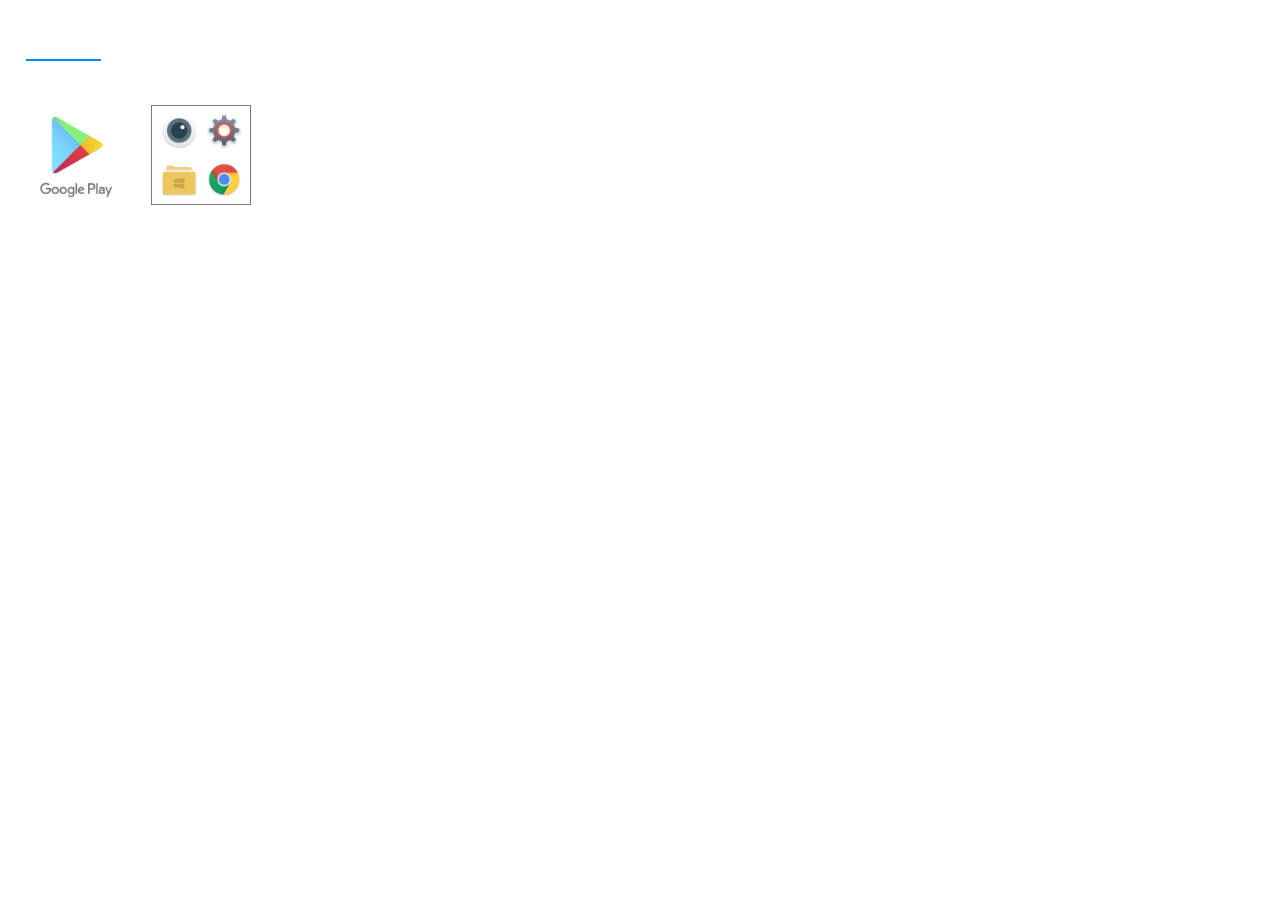
<file: index.html>
<!DOCTYPE html>
<html lang="en">

<head>
  <meta charset="utf-8" />
  <link rel="stylesheet" type="text/css" href="css/index.css" />
  <link href="https://fonts.googleapis.com/css?family=Poppins:400,600,700&display=swap" rel="stylesheet" />
  <meta name="viewport" content="width=device-width, initial-scale=1" />
  <meta name="theme-color" content="#000000" />
  <title>Bluestacks Home</title>
  <script type="text/javascript">
    window._arabica = {};
  </script>
  <script type="text/javascript" src="js/jquery.min.js"></script>
  <script type="text/javascript" src="js/gmApi.js"></script>
  <script type="text/javascript" src="js/utils.js"></script>
  <script type="text/javascript">
    var module = _arabica.fetchParamFromUrl("module");
    _arabica.host =
      GmApi.gmDevUrl() || module || "https://cloud.bluestacks.com";
  </script>
  <script type="text/javascript" src="localization/index.js"></script>
  <script type="text/javascript" src="js/localize.js"></script>
  <script type="text/javascript" src="js/index.js"></script>
</head>

<body>
<video autoplay muted loop playsinline id="backgroundVideo"
  style="position: fixed; top: 0; left: 0; width: 100%; height: 100%; object-fit: cover; z-index: -1;">
  <source src="" type="video/mp4">
</video>


  <div class="container library">
    <div class="flex header spaceBetween vrtlCenter">
      <div class="flex spaceBetween grow">
        <ul class="navBar flex">
          <li class="margin-right-25">
            <a aria-current="page" class="bold activeLink link library" href="javascript:void(0)" data-str-id="library"
              onclick="handleTabClick('library')"></a>
          </li>
          <li class="margin-right-25">
            <a class="font20 bold link gameCenter" href="javascript:void(0)" data-str-id="gameCenter"
              onclick="handleTabClick('gameCenter')"></a>
          </li>
        </ul>
        <div class="flex flexEnd">
          <div class="reload flex vrtlCenter pointer capitalize tooltip" onclick="refreshhomehtml()">
            <img src='images/ReloadIcon.png' />
            <span class="tooltiptext" data-str-id="reload"></span>
          </div>
        </div>
      </div>
    </div>
    <div class="contentSection">
      <div id="library" class="tab">
        <div>
          <div class="flex spaceBetween margin-bottom-20 stickyScrollHeader title">
            <div class="flex vrtlCenter">
              <p class="heading sectionHeading" data-str-id="allInstalled"></p>
              <span class="flex column pointer menuOptions" onclick="showMenuOptions();"><span class="dot"></span><span
                  class="dot"></span><span class="dot"></span>
                <div class="menuOptionsContainer">
                  <div class="transparentBg" onclick="hideMenuOptions(event);"></div>
                  <ul class="optionsList font12">
                    <li data-str-id="installApk" onclick="installApk(event);"></li>
                    <li data-str-id="deleteApps" onclick="deleteApps(event);"></li>
                  </ul>
                </div>
              </span>
            </div>
          </div>
          <div class="flex wrap gameListContainer">
            <ul class="flex gameList wrap" id="installedApps">
              <li class="pointer" style="width: 100px;" onclick="handleClick('playStore')">
                <div class="installedGame">
                  <img src="./images/googlePlayStore.png" alt="gameImage" />
                </div>
                <p class="bold ellipsis gameName">Google Play Store</p>
              </li>
            </ul>
            <ul class="flex gameList wrap bsApps">
              <li class="pointer" style="width: 100px;" onClick="openSystemApps();">
                <div class="installedGame appSleeveContainer gameCenterBg">
                  <div class="flex wrap vrtlCenter appSleeveCollector">
                    <img src="./images/camera.png" class="slideIcon" /><img src="./images/settings.png"
                      class="slideIcon" /><img src="./images/media.png" class="slideIcon" /><img
                      src="./images/chrome.png" class="slideIcon" />
                  </div>
                </div>
                <p class="bold ellipsis gameName" data-str-id="systemApps"></p>
              </li>
            </ul>
          </div>
        </div>
      </div>
      <div id="noInternet" class="tab flex perfectCenter" class="tab">
        <p class="offlineText" data-str-id="noInternet"></p>
      </div>
    </div>
    <div class="modalContainer">
      <div class="transparentBg" onclick="hideSystemApps();"></div>
      <div class="folderPopup gameCenterBg">
        <div class="flex spaceBetween modalHeading vrtlCenter">
          <p class="ellipsis" data-str-id="systemApps"></p>
          <img src="./images/closeIcon.png" class="folderCloseIcon pointer" alt="closeIcon"
            onclick="hideSystemApps();" />
        </div>
        <div class="folderAppsContainer">
          <div>
            <ul class="flex gameList wrap">
              <li class="pointer" onclick="handleClick('android')">
                <div class="imageContainer">
                  <img src="./images/settings.png" alt="bsApp" />
                </div>
                <p class="bold ellipsis gameName">Android Settings</p>
              </li>
              <li class="pointer" onclick="handleClick('media')">
                <div class="imageContainer ">
                  <img src="./images/media.png" alt="bsApp" />
                </div>
                <p class="bold ellipsis gameName">Media Manager</p>
              </li>
              <li class="pointer" onclick="handleClick('chrome')">
                <div class="imageContainer ">
                  <img src="./images/chrome.png" alt="bsApp" />
                </div>
                <p class="bold ellipsis gameName">Browser</p>
              </li>
              <li class="pointer" onclick="handleClick('camera')">
                <div class="imageContainer ">
                  <img src="./images/camera.png" alt="bsApp" />
                </div>
                <p class="bold ellipsis gameName">Camera</p>
              </li>
            </ul>
          </div>
        </div>
      </div>
    </div>
    <div class="deleteOverlay" onclick="hideDeleteButton();"></div>
    <div class="uninstallPopup">
      <div class="flex spaceBetween modalHeading">
        <p class="deleteText bold">Delete app</p>
        <img src="./images/closeIcon_uninstall.png" class="closeIcon pointer" alt="closeIcon" onclick="hideDeleteButton();" />
      </div>
      <p class="deleteText modalHeading" data-str-id="areYouSure"></p>
      <div class="flex flexEnd">
        <button class="whiteButton" onclick="hideDeleteButton();">
          <p data-str-id="cancel"></p>
        </button><button class="warningButton" onclick="uninstallGame();">
          <p data-str-id="delete"></p>
        </button>
      </div>
    </div>
  </div>
<script src="js/index.js"></script>
</body>

</html>
</file>
<file: css/index.css>
/* normalize css */
html {
  font-family: "Poppins", sans-serif;
  background-color: transparent;
}

* {
  box-sizing: border-box;
  background-color: transparent;
  user-select: none;
}

body, p, ul, h1, td, th {
  margin: 0;
  padding: 0;
}

a {
  background-color: transparent;
  text-decoration: none;
}

a:active,
a:hover {
  outline: 0;
}

button,
input,
select,
textarea {
  color: inherit;
  font: inherit;
  margin: 0;
  outline: none;
  border: none;
  line-height: normal;
}

button {
  cursor: pointer;
}

button::-moz-focus-inner,
input::-moz-focus-inner {
  border: 0;
  padding: 0;
}

ul {
  list-style-type: none;
}

img {
  width: 100%;
  display: block;
}

::-webkit-scrollbar {
  display: none;
}

* {
  user-select: none;
}

ul {
  list-style-type: none;
  padding: 0;
  margin: 0;
}

button,
input {
  line-height: normal;
  outline: none;
  border: none;
}

img {
  width: 100%;
}

/* !normalize css end */

.flex {
  display: flex;
}

.spaceBetween {
  justify-content: space-between;
}

.perfectCenter {
  align-items: center;
  justify-content: center;
}

.hrtlCenter {
  justify-content: center;
}

.vrtlCenter {
  align-items: center;
}

.flex .grow {
  flex-grow: 1;
}

.flex.grow {
  flex-grow: 1;
}

.capitalize {
  text-transform: capitalize;
}

.pointer {
  cursor: pointer;
}

.container {
  overflow-x: hidden;
  overflow-y: hidden;
  height: 100vh;
  width: 100vw;
  color: #fff;
  padding: 25px 2vw 0px;
  display: flex;
  flex-direction: column;
  box-shadow: 0px 12px 20px rgba(0, 0, 0, 0.4);
}
#bg-video {
  position: fixed;
  top: 50%;
  left: 50%;
  width: 100vw;
  height: calc(100vw * 9 / 16);
  min-height: 100vh;
  min-width: calc(100vh * 16 / 9);
  transform: translate(-50%, -50%);
  object-fit: cover;
  z-index: -999;
  pointer-events: none;
}



.header {
  margin-bottom: 25px;
}

.margin-right-25 {
  margin-right: 25px;
}

.margin-right-20 {
  margin-right: 2vw;
}

.navBar li a.activeLink {
  border-bottom: 2px solid #008bef;
  padding-bottom: 5px;
  opacity: 1;
}

.navBar li a {
  opacity: 0.6;
  color: #fff;
  transition: all 0.2s ease-in-out;
  font-size: 20px;
}

.helpCenter {
  color: #fff;
  font-weight: 600;
  font-size: 14px;
}

.bold {
  font-weight: 700;
}

.searchBox.dullGreyBorder {
  border: 1px solid #777995;
}

.searchBox {
  min-width: 255px;
  padding-right: 12px;
  width: 22%;
}

.searchBox .transparent {
  background: transparent;
}

.textbox {
  padding: 9px 12px;
  color: rgba(255, 255, 255, 0.6);
  font-size: 14px;
}

.icon.searchIcon {
  width: 16px;
  height: 16px;
  background-size: 16px 16px;
  background-image: url("../images/searchIcon.png");
  background-repeat: no-repeat;
  flex-shrink: 0;
}

.container .contentSection {
  overflow-x: hidden;
  flex-grow: 1;
  overflow-y: hidden;
  display: flex;
  flex-direction: column;
}

.container .contentSection .library {
  overflow-y: overlay;
  overflow-x: hidden;
}

.heading.sectionHeading {
  font-size: 16px;
  font-weight: 400;
}

.container .contentSection #library {
  overflow-y: overlay;
  overflow-x: hidden;
}



.flex.wrap {
  flex-wrap: wrap;
}

.gameListContainer {
  margin-right: -2vw;
}

.gameList.wrap li {
  margin-bottom: 30px;
  flex-shrink: 0;
  flex: unset;
}

.gameList li {
  flex: 1 1;
  position: relative;
  margin-right: 2vw;
  z-index: 99999;
}

.gameList li:hover {
  transform: translateY(-2px);
}

.installedGame {
  position: relative;
  margin-bottom: 8px;
  height: 100px;
}

.ellipsis {
  max-width: 100%;
  overflow: hidden;
  text-overflow: ellipsis;
  white-space: nowrap;
}

.gameName {
  font-size: 14px;
}

.gameList.bsApps li .imageContainer {
  height: 128px;
  width: 100%;
  display: flex;
  align-items: center;
  justify-content: center;
  background: rgba(0, 0, 0, 0.3);
  margin-bottom: 8px;
}

.helpIcon {
  width: 24px;
  height: 24px;
  background-size: 24px 24px;
  background-image: url("../images/helpIcon.png");
  margin-right: 10px;
}

.reload {
  width: 24px;
  background-size: 24px 24px;
  margin-left: 10px;
  z-index: 9999999;
}

.reload img{
  vertical-align: middle;
}

#noInternet {
  display: none;
  flex-grow: 1;
  position: relative;
  text-align: center;
}

.offlineText {
  font-size: 20px;
  color: rgba(256, 256, 256, 0.6);
  position: absolute;
  top: 45%;
  width: 100%;
}

.Assets .appSleeveContainer.gameCenterBg {
  background: linear-gradient(218.78deg, #20233a 33.97%, #3a2034 100.71%);
}

.appSleeveContainer {
  height: 100px;
  width: 100%;
  border: 1px solid #777995;
}

.appSleeveContainer .appSleeveCollector {
  height: 100%;
  justify-content: space-evenly;
}

.appSleeveContainer .slideIcon {
  width: 36px;
  height: 36px;
}

.transparentBg {
  position: fixed;
  top: 0;
  left: 0;
  right: 0;
  bottom: 0;
  z-index: 999999 !important;
}

.Assets .folderPopup.gameCenterBg {
  background: linear-gradient(218.78deg, #20233a 33.97%, #3a2034 100.71%);
}

.folderPopup {
  max-width: 621px;
  max-height: 440px;
  background-color: #292e3d;
  border: 1px solid #333a4c;
  overflow-x: hidden;
  flex-grow: 1;
  overflow-y: hidden;
  display: flex;
  flex-direction: column;
  position: fixed;
  top: 50%;
  left: 50%;
  transform: translate(-50%, -50%);
  box-shadow: 0px 4px 8px rgba(0, 0, 0, 0.3);
  padding: 24px;
  z-index: 999999999;
}

.modalHeading {
  margin-bottom: 15px;
}

.folderPopup .folderCloseContainer {
  background-color: rgba(0, 0, 0, 0.6);
  padding: 6px;
  display: flex;
  align-items: center;
}

.folderPopup .folderCloseIcon {
  width: 32px;
  height: 32px;
}

.folderPopup .folderAppsContainer {
  overflow-y: scroll;
  overflow-x: hidden;
}

.folderPopup .folderAppsContainer li img {
  width: 84px;
  height: 84px;
}

.modalContainer {
  display: none;
  color: #fff;
}

.folderPopup .folderAppsContainer li {
  display: flex;
  flex-direction: column;
  justify-content: center;
  align-items: center;
  margin-top: 20px;
  margin-right: 10px;
  width: 128px;
}

.helpText {
  opacity: 0.6;
}

.helpCenter:hover .helpText {
  opacity: 1;
}

.navBar li:hover a {
  opacity: 1;
}

.menuOptions {
  margin-left: 5px;
  flex-direction: column;
  position: relative;
  padding: 5px;
}

.menuOptions .dot {
  width: 2px;
  height: 2px;
  border-radius: 100% !important;
  background: #fff;
  margin-bottom: 2px;
}

.menuOptions .dot:last-child {
  margin-bottom: 0px;
}

.menuOptionsContainer {
  display: none;
}

.optionsList {
  position: absolute;
  left: 15px;
  top: -2px;
  background: rgba(0, 0, 0, 0.9);
  width: 100px;
  z-index: 999999;
  font-size: 12px;
}

.menuOptions .optionsList:before {
  position: absolute;
  border: 5px solid rgba(0, 0, 0, 0.9);
  border-right-color: transparent;
  border-top-color: transparent;
  content: "";
  top: 8px;
  left: -5px;
  transform: rotate(45deg);
}

.menuOptions .optionsList li {
  padding: 5px 10px;
}

.menuOptions .optionsList li:hover {
    background-color: rgba(31, 31, 31, 0.9);
}

.deleteOverlay {
  display: none;
  position: fixed;
  top: 0;
  left: 0;
  right: 0;
  bottom: 0;
  z-index: 999999 !important;
}

.deleteText {
  font-size: 16px;
}

.deleteText.modalHeading {
  color: #a4abc2;
}

.uninstallPopup {
  display: none;
  position: absolute;
  top: 50%;
  left: 50%;
  transform: translate(-50%, -50%);
  z-index: 999999 !important;
  padding: 15px;
  max-width: 380px;
  box-shadow: 0px 4px 8px rgba(0, 0, 0, 0.3);
}

.Assets .uninstallPopup {
  background-color: #232642;
  border: 1px solid #232642;
}

.whiteButton {
  width: 120px;
  margin-right: 15px;
  background: #fff;
  padding: 6px;
  text-align: center;
  color: #1f232e;
  font-size: 14px;
  font-weight: 600;
  z-index: 99999;
}

.warningButton {
  background: #ff432e;
  padding: 6px;
  text-align: center;
  color: #fff;
  font-size: 14px;
  font-weight: 600;
  width: 120px;
}

.flex.flexEnd {
  justify-content: flex-end;
}

.gameList .deleteButton {
  position: absolute;
  bottom: 30px;
  width: calc(100% - 30px);
  left: 15px;
  background: #ff432e;
  z-index: 99999;
  padding: 6px;
  text-align: center;
  color: #fff;
  font-size: 14px;
  font-weight: 600;
  display: none;
}

.uninstallPopup .closeIcon {
  width: 16px;
  height: 16px;
}

.closeIcon {
  width: 32px;
  height: 32px;
}

.installLoader {
  display: none;
  width: 40px;
  height: 40px;
  border-radius: 100%;
  position: absolute;
  top: 30px;
  left: 30px;
  border: 2px solid #008bef;
  animation: spin 2000ms forwards linear infinite;
  border-bottom-color: transparent;
}

.installLoader.show {
  display: block;
}

@keyframes spin {
  0% {
    transform: rotate(0deg);
  }
  100% {
    transform: rotate(360deg);
  }
}

.installText, .retryText {
  font-size: 14px;
  font-weight: 600;
  color: #008bef;
  margin-top: 5px;
}

.installIndicator {
  width: 10px;
  height: 10px;
  border-radius: 100%;
  background: #008bef;
  margin-right: 10px;
}

.installFailed {
  display: none;
  position: absolute;
  top: 50%;
  left: 50%;
  transform: translate(-50%, -50%);
  flex-direction: column;
  align-items: center;
}

.installFailed.show {
  display: flex;
}

.retryIcon {
  width: 40px;
  height: 40px;
  border-radius: 100%;
  border: 2px solid #008bef;
  position: relative;
}
.retryIcon:after {
  position: absolute;
  top: 50%;
  left: 50%;
  transform: translate(-50%, -50%);
  content: "i";
}

.downloadProgress {
  display: none;
  position: absolute;
  top: 70%;
  left: 10%;
  width: 80%;
}

.downloadProgress.show {
  display: block;
}

.outerProgress {
  position: relative;
  width: 100%;
  height: 6px;
  border-radius: 8px;
  background: rgba(0, 0, 0, 0.8);
}

.innerProgress {
  position: relative;
  height: 6px;
  border-radius: 8px;
  background: #008bef;
}

.tooltip {
  position: relative;
  display: inline-block;
}

.tooltip .tooltiptext {
  visibility: hidden;
  width: auto;
  background-color: #555;
  color: #fff;
  text-align: center;
  border-radius: 6px;
  padding: 5px;
  position: absolute;
  z-index: 1;
  top: calc(100% + 5px);
  right: 0;
  margin-left: -60px;
  opacity: 0;
  transition: opacity 0.3s;
  font-size: 12px;
}

.tooltip .tooltiptext::before {
  content: "";
  position: absolute;
  bottom: 100%;
  right: 8px;
  margin-left: -5px;
  border-width: 5px;
  border-style: solid;
  border-color:  transparent transparent #555 transparent;
}

.tooltip:hover .tooltiptext {
  visibility: visible;
  opacity: 1;
}
</file>
